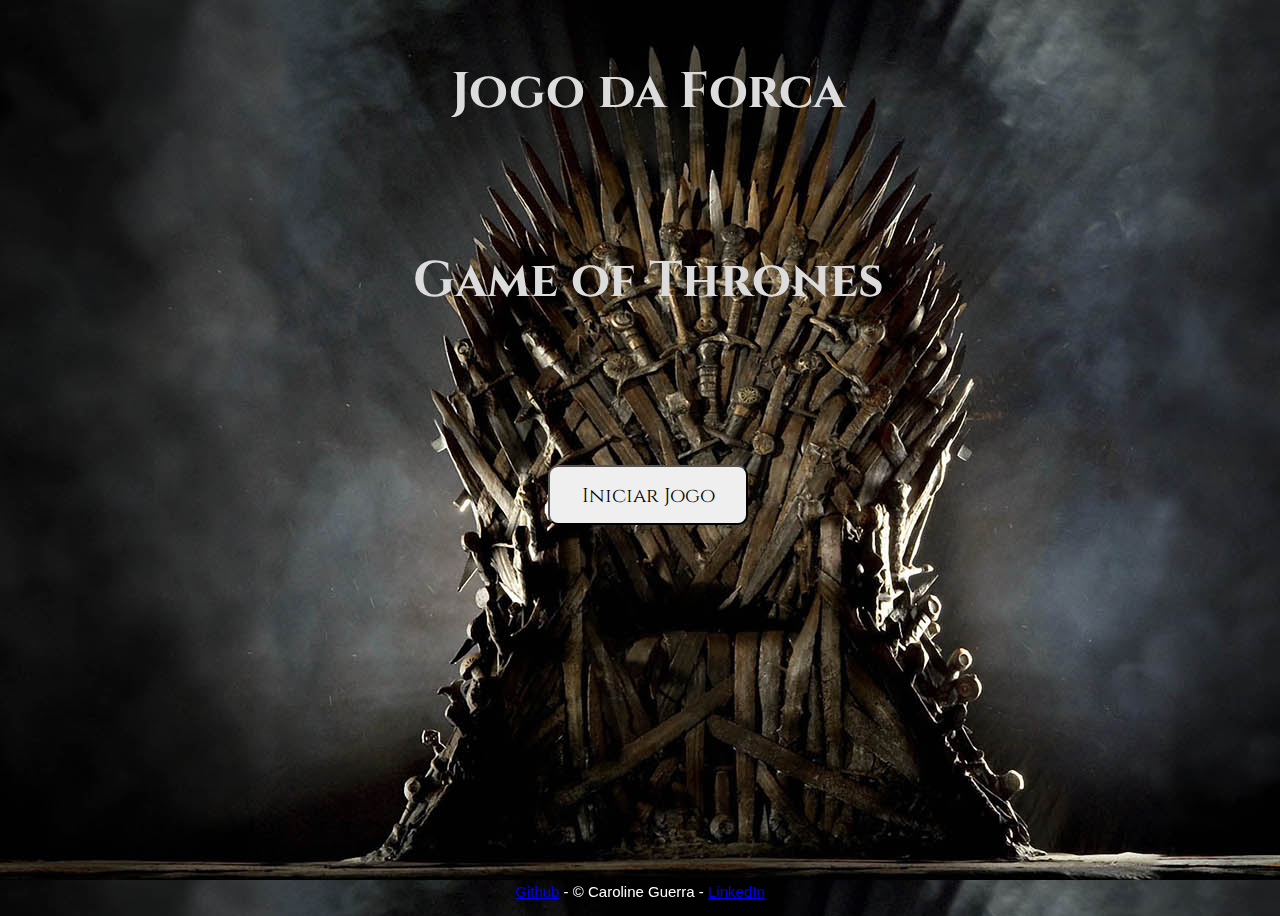
<file: index.html>
<!DOCTYPE html>
<html lang="en">
  <head>
    <meta charset="UTF-8">
    <meta http-equiv="X-UA-Compatible" content="IE=edge">
    <meta name="viewport" content="width=device-width, initial-scale=1.0">
    <link href="style.css" rel="stylesheet" />
      <link rel="preconnect" href="https://fonts.googleapis.com">
      <link rel="preconnect" href="https://fonts.gstatic.com" crossorigin>
      <link href="https://fonts.googleapis.com/css2?family=Playfair+Display&display=swap" rel="stylesheet"> 
      <link rel="preconnect" href="https://fonts.googleapis.com">
      <link rel="preconnect" href="https://fonts.gstatic.com" crossorigin>
      <link href="https://fonts.googleapis.com/css2?family=Cinzel:wght@600&display=swap" rel="stylesheet"> 

    <title>Jogo da Forca</title>
  </head>

  <body style="background-image: url('imagens/trono.jpg');" id="index">
    <section class="index">
      <p>Jogo da Forca</p> <br>
      <p>Game of Thrones</p>
      <section id="div-desaparece" class="btn-home">
        <button class="btn-iniciar" type="submit" id="iniciar-jogo" style="width: 200px; height: 60px" onclick="Play()">Iniciar Jogo</button>
      </section>
    </section>

    <script src="script.js"></script>
    
    <footer id="rodape-index">
      <a href="https://github.com/Lothus18" target="_blank">Github</a> - &copy; Caroline Guerra - <a href="https://www.linkedin.com/in/acarolineguerra/" target="_blank">LinkedIn</a>
    </footer>

  </body>
  </html>
</file>
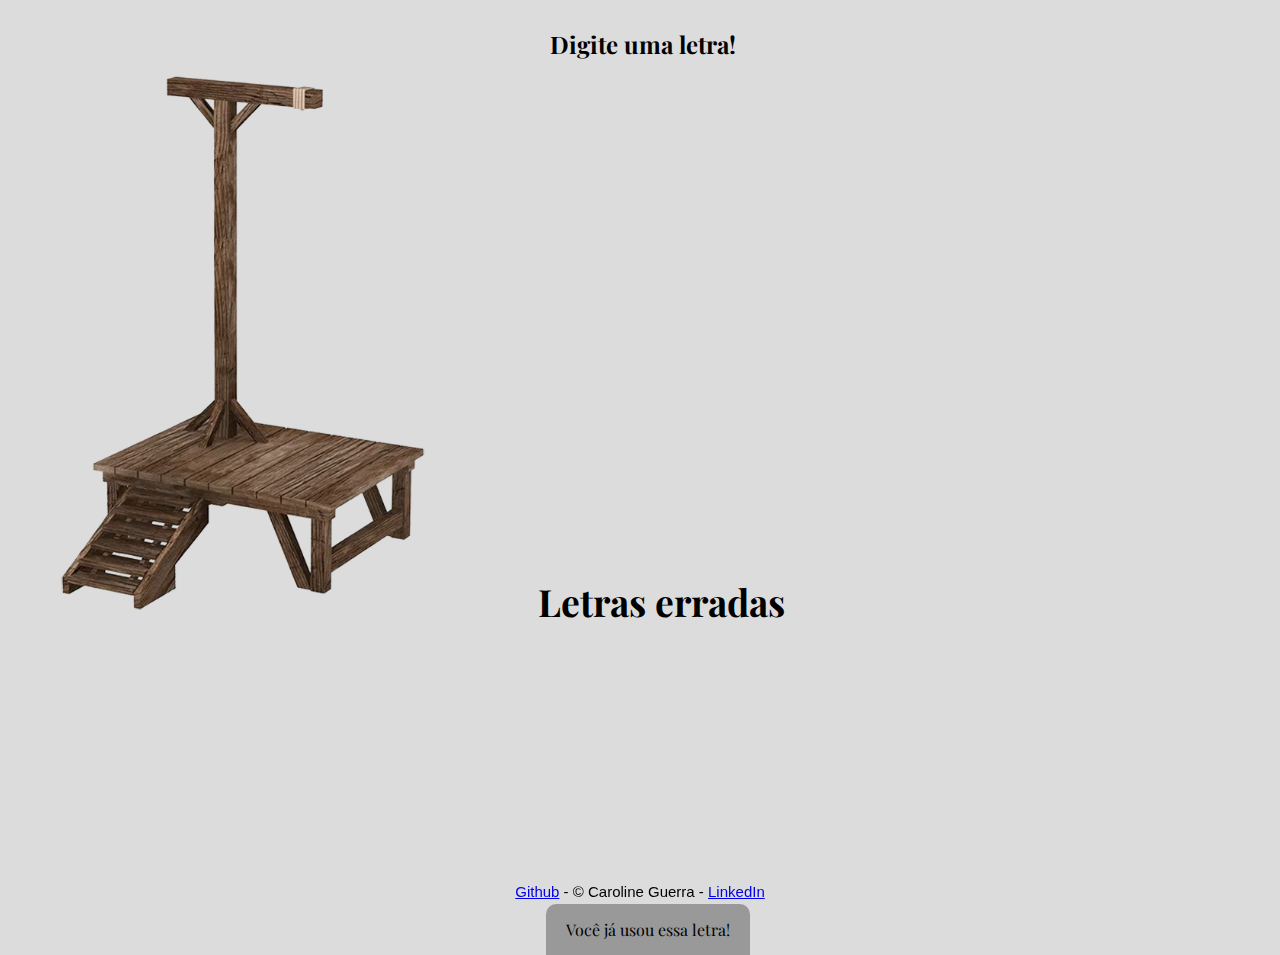
<file: jogo.html>
<!DOCTYPE html>
<html lang="pt-br">
  <head>
    <meta charset="UTF-8" />
    <meta http-equiv="X-UA-Compatible" content="IE=edge" />
    <meta name="viewport" content="width=device-width, initial-scale=1.0" />
    <link href="style.css" rel="stylesheet" />
    <link rel="preconnect" href="https://fonts.googleapis.com">
    <link rel="preconnect" href="https://fonts.gstatic.com" crossorigin>
    <link href="https://fonts.googleapis.com/css2?family=Playfair+Display&display=swap" rel="stylesheet"> 
    <title>Jogo da Forca</title>
  </head>
  <body id="jogo">
    <h2>Digite uma letra!</h2>
    <div class="jogo-container">
      <section class="forca-container">
        <div class="forca">
          <img src="imagens/forca.png" class="base">

          <img src="imagens/cabeca.png" class="forca-parte" id="cabeca">
          <img src="imagens/tronco.png" class="forca-parte" id="tronco">
          <img src="imagens/braco-direito.png" class="forca-parte" id="braco1">
          <img src="imagens/braco-esquerdo.png" class="forca-parte" id="braco2">
          <img src="imagens/perna-direita.png" class="forca-parte" id="perna1">
          <img src="imagens/perna-esquerda.png" class="forca-parte" id="perna2">
        </div>
      </section>

      <div class="letras-erradas-container">
        <h3>Letras erradas</h3>
      </div>
    </div>

    <div class="palavra-secreta-container"></div>

    <div class="aviso-palavra-repetida">
      Você já usou essa letra!
    </div>

    <div class="popup-container">
      <div class="popup">
        <h2 id="mensagem"></h2>
        <button id="btn-jogar" style="width: 200px; height: 60px" onclick="reiniciarJogo()"> Jogar Novamente </button>
      </div>
    </div>

    <script src="script.js"></script>
    <footer id="rodape-jogo">
      <a href="https://github.com/Lothus18" target="_blank">Github</a> - &copy; Caroline Guerra - <a href="https://www.linkedin.com/in/acarolineguerra/" target="_blank">LinkedIn</a>
    </footer>
  </body>
</html>
</file>
<file: style.css>
#jogo{ 
    display: flex;
    flex-direction: column;
    align-items: center;
    text-align: center;
    width: 100vw;
    height: 100vh;
    overflow: hidden;
    background-color: #DCDCDC;
    color: black;
    font-family: 'Playfair Display', serif;
}

#index {
    display: flex;
    flex-direction: column;
    align-items: center;
    text-align: center;
    width: 100vw;
    height: 100vh;
    overflow: hidden;
    background-color: black;
    color: #DCDCDC;
    font-family: 'Playfair Display', serif;
}

#jogo h2 {
  left: 43%;
  position: absolute;
}

p { /*Edita os paragrafos */
  font-family: 'Cinzel', serif;
  font-size: 50px;
  font-weight: bold;
}

button { /*Alterações dos botões.*/
  font-family: 'Cinzel', serif;
  cursor: pointer;
  border-radius: 10px;
  transition: 1s all;
  font-size: 20px;
  align-items: center;
  top: 100px;
  position: relative;
}

.btn-iniciar:hover { /*Alterações da interação do mouse no botão iniciar.*/
  background: #BEBEBE;
  transform: scale(1.2);
  border-color: #222;
}
  
.forca-parte {
    display: none;
}
  
#cabeca, #tronco, #braco1, #braco2, #perna1, #perna2 {
  max-height: 120px;
  width: auto;
  position: absolute;
}

#cabeca {
  top: 105px;
  left: 273px;
}

#tronco {
  left: 268px;
  top: 190px;
}

#braco1 {
  left: 310px;
  top: 190px;
}

#braco2 {
  left: 238px;
  top: 190px;
}

#perna1 {
  left: 295px;
  top: 280px;
}

#perna2 {
  left: 255px;
  top: 280px;
}

h2 {
  left: 600px;
  position: absolute;
}

.base {
    left: 50px;
    position: absolute;
    top: 10px;
    max-height: 600px;
    width: auto;
}
  
  .letras-erradas-container {
    font-size: 32px;
    text-align: center;
    position: absolute;
    top: 60%;
    left: 42%;
  }
  
  .letras-erradas-container span {
    margin: 0 2px;
    letter-spacing: .2rem;
    display: inline-block;
  }
  
  .palavra-secreta-container {
    font-size: 45px;
    text-align: center;
    position: absolute;
    top: 30%;
  }
  
  .aviso-palavra-repetida {
    background-color: rgba(0, 0, 0, 0.3);
    border-radius: 10px 10px 0 0;
    padding: 15px 20px;
    position: absolute;
    bottom: -55px;
    transition: transform 0.3s ease-in-out;
  }
  
  .aviso-palavra-repetida p {
    margin: 0;
  }
  
  .aviso-palavra-repetida.show {
    transform: translateY(-50px);
  }
  
  .palavra-secreta-container span {
    margin: 0 5px;
  }
  
  .popup-container {
    background-color: rgba(0, 0, 0, 0.849);
    position: fixed;
    top: 0;
    bottom: 0;
    left: 0;
    right: 0;
    display: none;
    align-items: center;
    justify-content: center;
  }
  
.popup {
  background: #BEBEBE;
  color: black;
  text-align: center;
  border-radius: 5px;
  box-shadow: 0 15px 10px 3px rgba(0, 0, 0, 0.1);
  padding: 20px 20px;
  margin: 15px;
  width: 300px;
}
  
.popup button {
  font-family: 'Cinzel', serif;
  cursor: pointer;
  background-color: #DCDCDC;
  border: 0;
  margin-top: 20px;
  padding: 12px 20px;
  font-size: 20px;
  border-radius: 10px;
  transition: 1s all;
}

#btn-jogar:hover { /*Alterações da interação do mouse no botão jogar novamente.*/
  background: #BEBEBE;
  transform: scale(1.2);
  border-color: #222;
}

footer {
  font-family: Arial, Helvetica, sans-serif;
	font-size: 15px;
  position: fixed;
  left: 0;
  bottom: 0;
  width: 100%;
  text-align: center;
}

#rodape-index {
  color: #FFFFFF;
}

#rodape-jogo {
  color: black;
}
</file>
